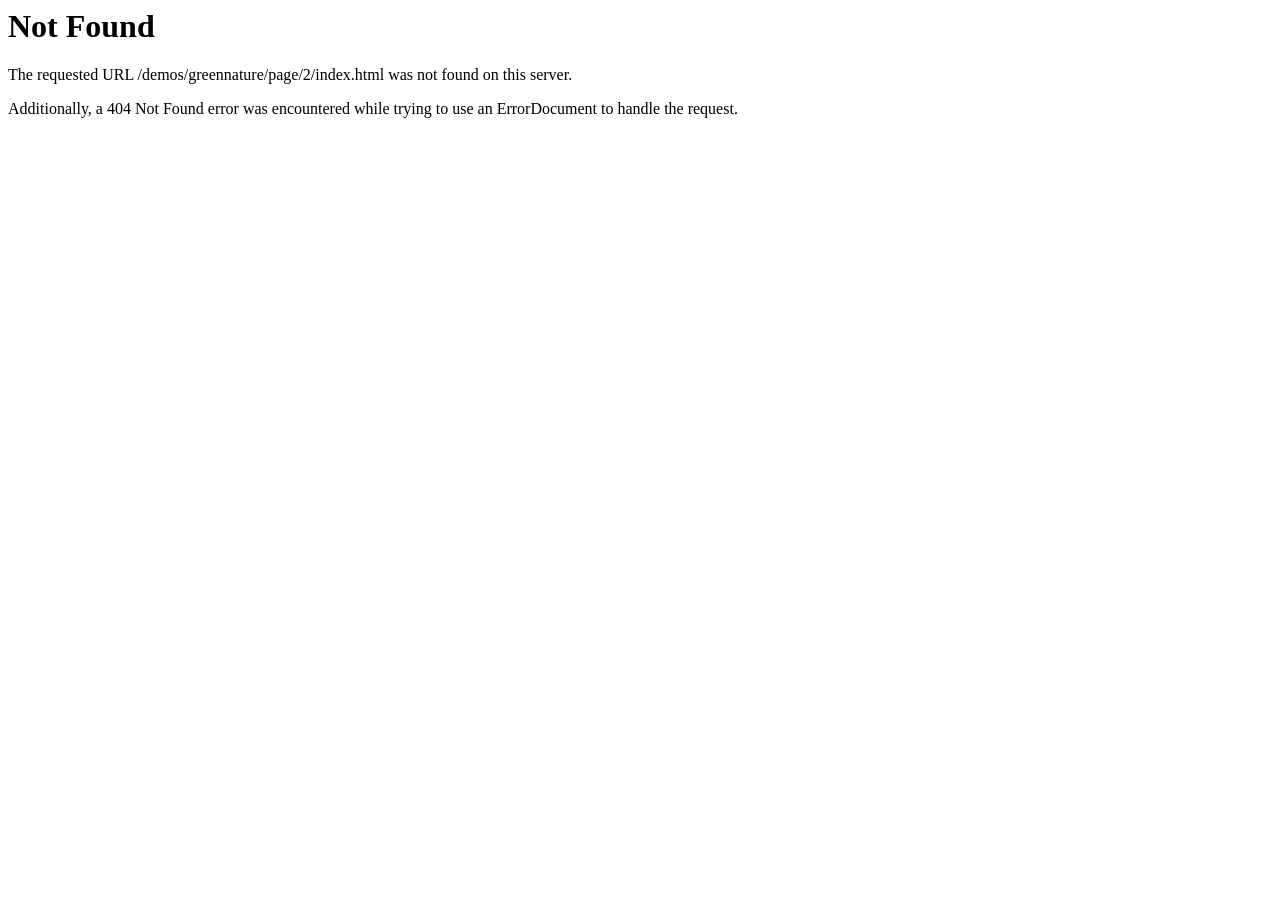
<file: page/2/index.html>
<!DOCTYPE HTML PUBLIC "-//IETF//DTD HTML 2.0//EN">
<html><head>
<title>404 Not Found</title>
</head><body>
<h1>Not Found</h1>
<p>The requested URL /demos/greennature/page/2/index.html was not found on this server.</p>
<p>Additionally, a 404 Not Found
error was encountered while trying to use an ErrorDocument to handle the request.</p>
</body></html>
</file>
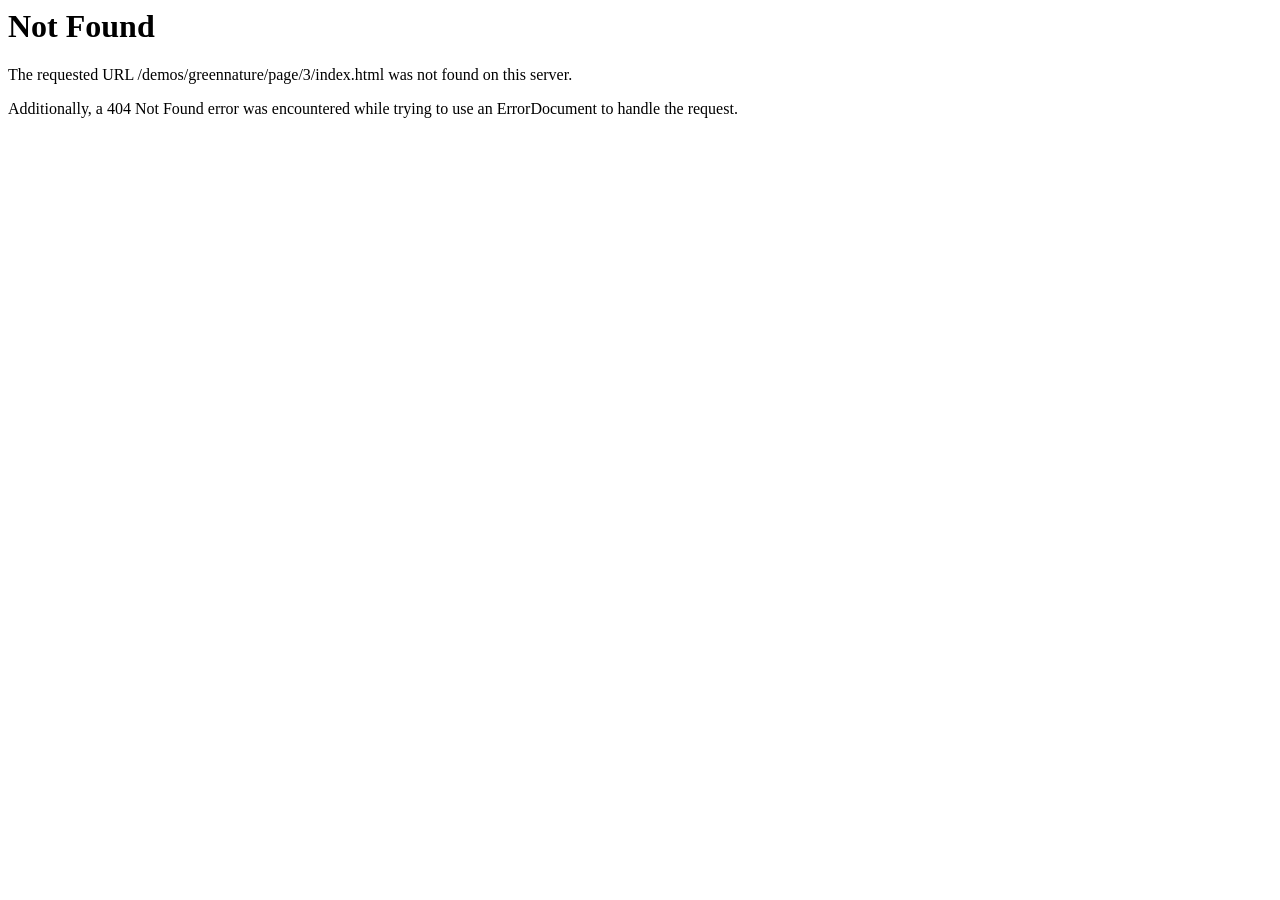
<file: page/3/index.html>
<!DOCTYPE HTML PUBLIC "-//IETF//DTD HTML 2.0//EN">
<html><head>
<title>404 Not Found</title>
</head><body>
<h1>Not Found</h1>
<p>The requested URL /demos/greennature/page/3/index.html was not found on this server.</p>
<p>Additionally, a 404 Not Found
error was encountered while trying to use an ErrorDocument to handle the request.</p>
</body></html>
</file>
